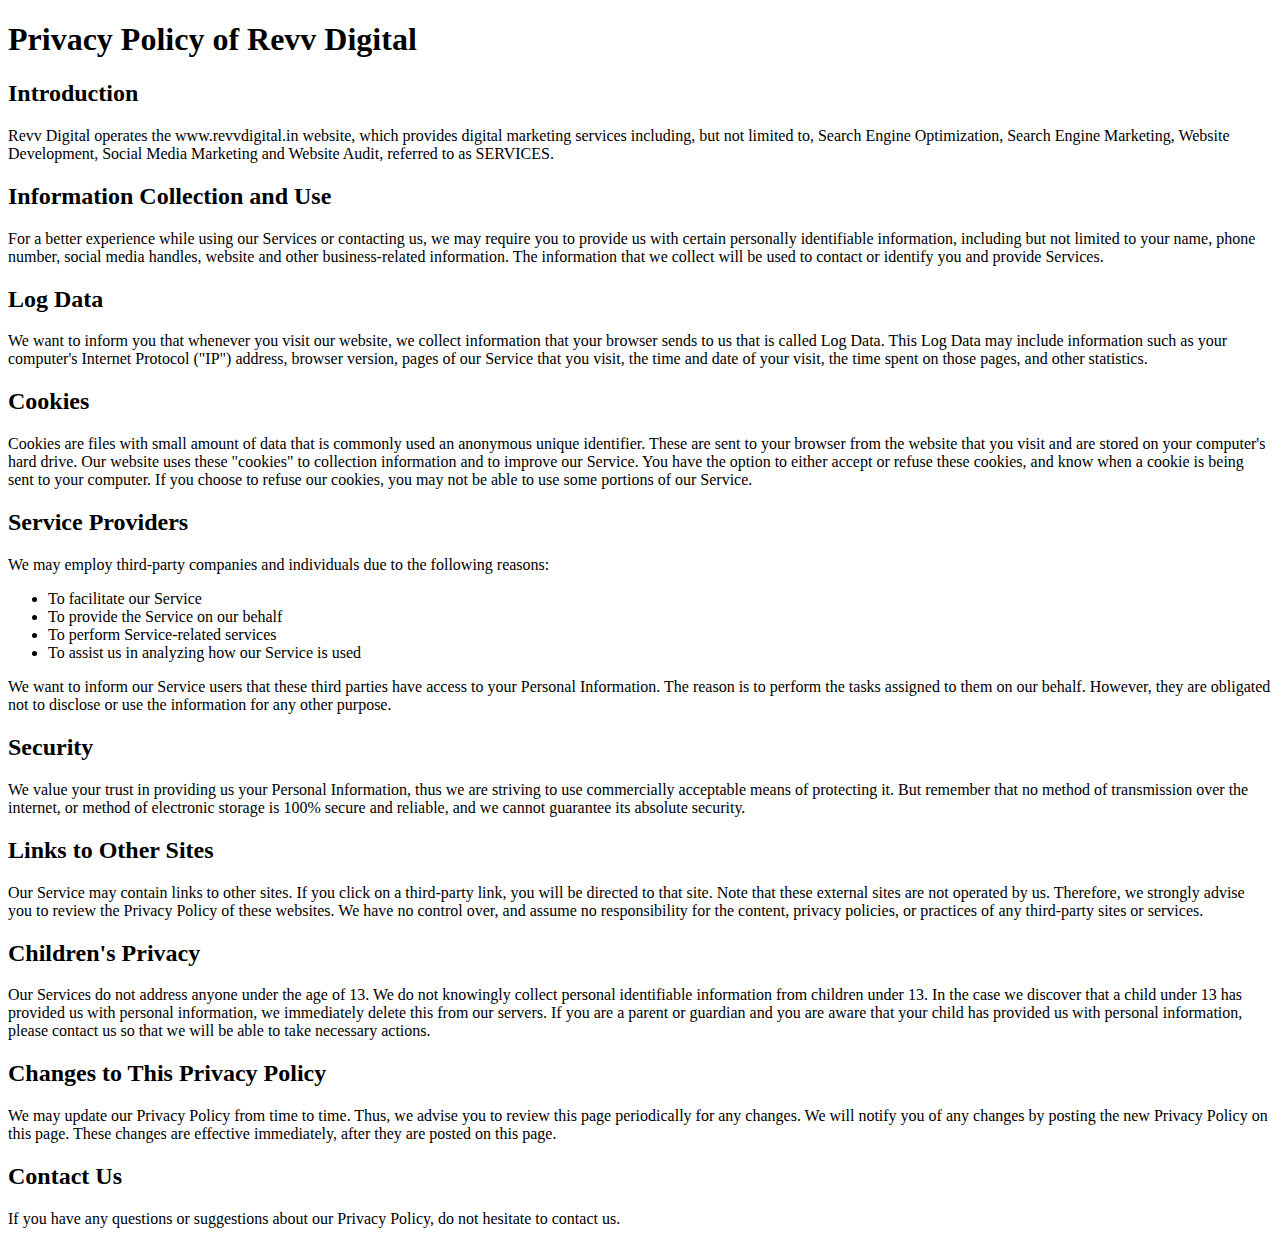
<file: revvdigital/revvdigital-main/privacy.html>
<!DOCTYPE html>
<html lang="en">
<head>
    <meta charset="UTF-8">
    <meta name="viewport" content="width=device-width, initial-scale=1.0">
    <title>Privacy Policy of Revv Digital</title>
</head>
<body>
    <h1>Privacy Policy of Revv Digital</h1>

    <h2>Introduction</h2>
    <p>Revv Digital operates the www.revvdigital.in website, which provides digital marketing services including, but not limited to, Search Engine Optimization, Search Engine Marketing, Website Development, Social Media Marketing and Website Audit, referred to as SERVICES.</p>

    <h2>Information Collection and Use</h2>
    <p>For a better experience while using our Services or contacting us, we may require you to provide us with certain personally identifiable information, including but not limited to your name, phone number, social media handles, website and other business-related information. The information that we collect will be used to contact or identify you and provide Services.</p>

    <h2>Log Data</h2>
    <p>We want to inform you that whenever you visit our website, we collect information that your browser sends to us that is called Log Data. This Log Data may include information such as your computer's Internet Protocol ("IP") address, browser version, pages of our Service that you visit, the time and date of your visit, the time spent on those pages, and other statistics.</p>

    <h2>Cookies</h2>
    <p>Cookies are files with small amount of data that is commonly used an anonymous unique identifier. These are sent to your browser from the website that you visit and are stored on your computer's hard drive. Our website uses these "cookies" to collection information and to improve our Service. You have the option to either accept or refuse these cookies, and know when a cookie is being sent to your computer. If you choose to refuse our cookies, you may not be able to use some portions of our Service.</p>

    <h2>Service Providers</h2>
    <p>We may employ third-party companies and individuals due to the following reasons:</p>
    <ul>
        <li>To facilitate our Service</li>
        <li>To provide the Service on our behalf</li>
        <li>To perform Service-related services</li>
        <li>To assist us in analyzing how our Service is used</li>
    </ul>
    <p>We want to inform our Service users that these third parties have access to your Personal Information. The reason is to perform the tasks assigned to them on our behalf. However, they are obligated not to disclose or use the information for any other purpose.</p>

    <h2>Security</h2>
    <p>We value your trust in providing us your Personal Information, thus we are striving to use commercially acceptable means of protecting it. But remember that no method of transmission over the internet, or method of electronic storage is 100% secure and reliable, and we cannot guarantee its absolute security.</p>

    <h2>Links to Other Sites</h2>
    <p>Our Service may contain links to other sites. If you click on a third-party link, you will be directed to that site. Note that these external sites are not operated by us. Therefore, we strongly advise you to review the Privacy Policy of these websites. We have no control over, and assume no responsibility for the content, privacy policies, or practices of any third-party sites or services.</p>

    <h2>Children's Privacy</h2>
    <p>Our Services do not address anyone under the age of 13. We do not knowingly collect personal identifiable information from children under 13. In the case we discover that a child under 13 has provided us with personal information, we immediately delete this from our servers. If you are a parent or guardian and you are aware that your child has provided us with personal information, please contact us so that we will be able to take necessary actions.</p>

    <h2>Changes to This Privacy Policy</h2>
    <p>We may update our Privacy Policy from time to time. Thus, we advise you to review this page periodically for any changes. We will notify you of any changes by posting the new Privacy Policy on this page. These changes are effective immediately, after they are posted on this page.</p>

    <h2>Contact Us</h2>
    <p>If you have any questions or suggestions about our Privacy Policy, do not hesitate to contact us.</p>
</body>
</html>
</file>
